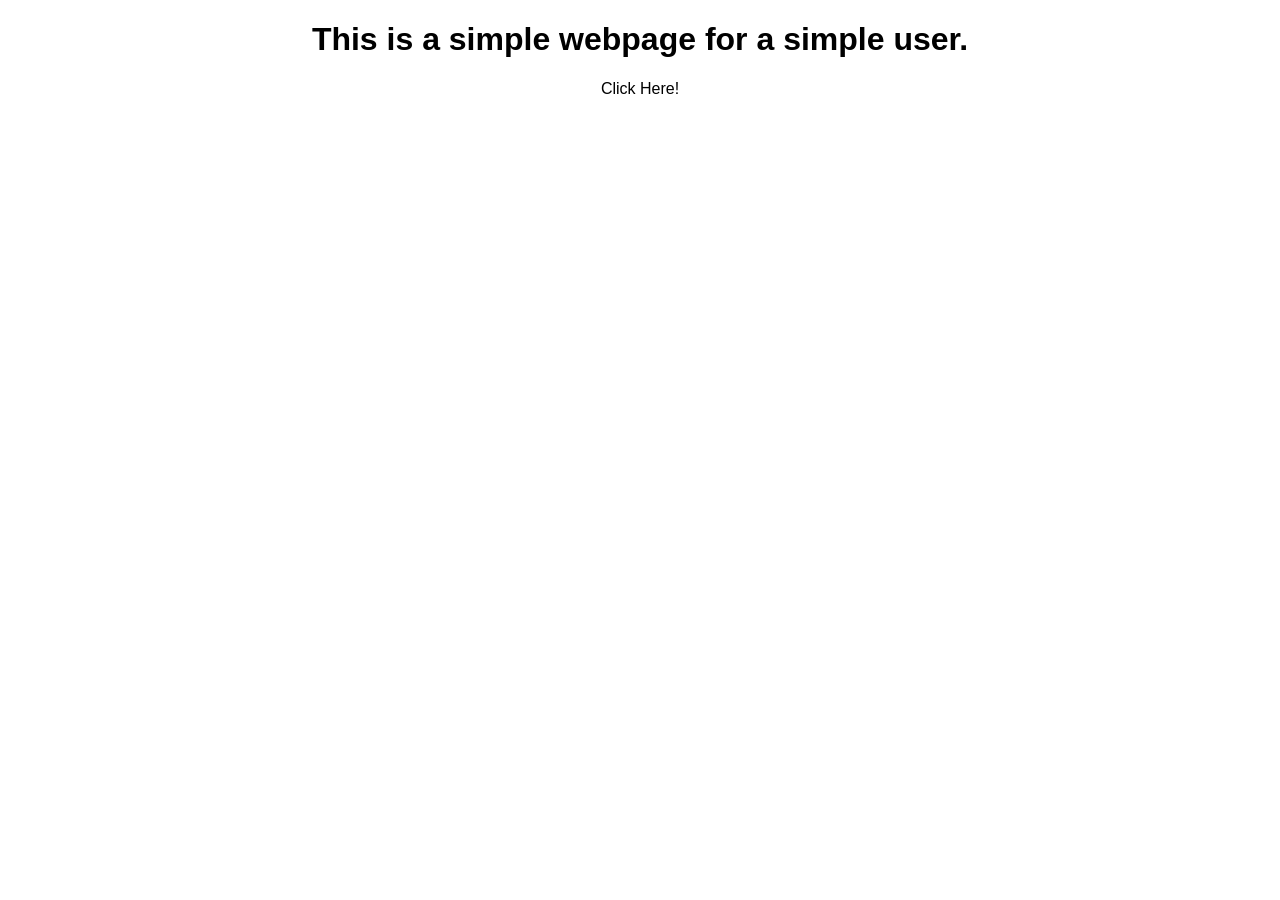
<file: index.html>
<!DOCTYPE html>
<html lang="en">
<head>
    <meta charset="UTF-8">
    <meta name="viewport" content="width=device-width, initial-scale=1.0">
    <title>Document</title>
    <link rel="stylesheet" href="style.css">
</head>
<body>
    <h1 id="title">This is a simple webpage for a simple user.</h1>
    <div class="container clickable">
        Click Here!
    </div>
    <script src="app.js"></script>
</body>
</html>
</file>
<file: style.css>
body {
    font-family: Roboto, Calibri, sans-serif;
}

h1 {
    text-align: center;
}

.container {
    margin: 0 auto;
    width: 800px;
    text-align: center;
}

.clickable {
    cursor: hand;
}
</file>
